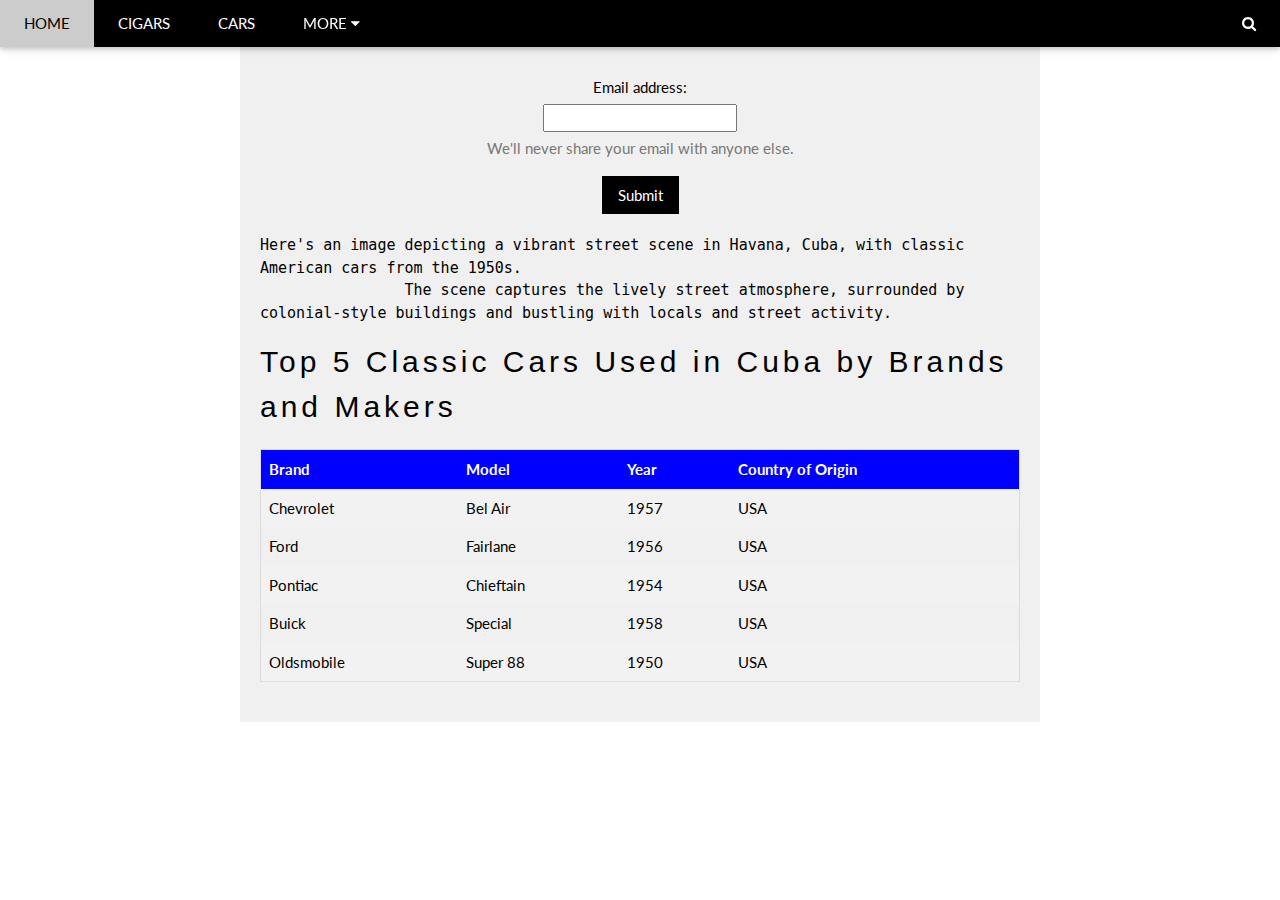
<file: cars.html>
<!DOCTYPE html>
<html lang="en">
<head>
    <meta charset="UTF-8">
    <meta name="viewport" content="width=device-width, initial-scale=1.0">
    <title>Classic Cars</title>
    <link rel="stylesheet" href="https://www.w3schools.com/w3css/4/w3.css" />
    <link rel="stylesheet" href="https://fonts.googleapis.com/css?family=Lato" />
    <link rel="stylesheet" href="https://cdnjs.cloudflare.com/ajax/libs/font-awesome/4.7.0/css/font-awesome.min.css" />
    <link rel="stylesheet" href="style.css" />
    <style>
        body {
            font-family: "Lato", sans-serif;
        }
        .container {
            margin-top: 60px;
            padding: 20px;
            background-color: #f0f0f0;
            max-width: 800px;
            margin: 60px auto;
        }
        table {
            border-collapse: collapse;
            width: 100%;
            margin: 20px 0;
            border: 1px solid #ddd;
        }
        th, td {
            padding: 8px;
            text-align: left;
        }

        tr:nth-child(even) {
            background-color: #f2f2f2;
        }
        tr:hover {
            background-color: #ddd;
        }
        .form-container {
            margin-bottom: 20px;
            text-align: center;
        }
        .form-label {
            display: block;
            margin: 10px 0 5px;
        }
        .form-text {
            margin-top: 5px;
            color: #777;
        }
        .w3-container {
            max-width: 800px;
            margin: 0 auto;
        }
        pre {
            white-space: pre-wrap;
            word-wrap: break-word;
        }
    </style>
</head>
<body>
<!-- Navbar -->
<div class="w3-top">
    <div class="w3-bar w3-black w3-card">
        <a class="w3-bar-item w3-button w3-padding-large w3-hide-medium w3-hide-large w3-right" href="javascript:void(0)" onclick="myFunction()" title="Toggle Navigation Menu"><i class="fa fa-bars"></i></a>
        <a href="index.html" class="w3-bar-item w3-button w3-padding-large">HOME</a>
        <a href="cigars.html" class="w3-bar-item w3-button w3-padding-large w3-hide-small">CIGARS</a>
        <a href="cars.html" class="w3-bar-item w3-button w3-padding-large w3-hide-small">CARS</a>
        <div class="w3-dropdown-hover w3-hide-small">
            <button class="w3-padding-large w3-button" title="More">MORE <i class="fa fa-caret-down"></i></button>
            <div class="w3-dropdown-content w3-bar-block w3-card-4">
                <a href="Events" class="w3-bar-item w3-button">Events</a>
                <a href="Coffee" class="w3-bar-item w3-button">Coffee</a>
                <a href="History" class="w3-bar-item w3-button">History</a>
            </div>
        </div>
        <a href="javascript:void(0)" class="w3-padding-large w3-hover-red w3-hide-small w3-right"><i class="fa fa-search"></i></a>
    </div>
</div>

<!-- Navbar on small screens (remove the onclick attribute if you want the navbar to always show on top of the content when clicking on the links) -->
<div id="navDemo" class="w3-bar-block w3-black w3-hide w3-hide-large w3-hide-medium w3-top" style="margin-top: 46px">
    <a href="#band" class="w3-bar-item w3-button w3-padding-large" onclick="myFunction()">BAND</a>
    <a href="#tour" class="w3-bar-item w3-button w3-padding-large" onclick="myFunction()">TOUR</a>
    <a href="#contact" class="w3-bar-item w3-button w3-padding-large" onclick="myFunction()">CONTACT</a>
    <a href="#" class="w3-bar-item w3-button w3-padding-large" onclick="myFunction()">MERCH</a>
</div>

<!-- Page content -->
<div class="w3-content" style="max-width: 2000px; margin-top: 46px">
    <div class="w3-container container">
        <form id="contactForm" class="form-container" action="submit_form.html" method="POST" onsubmit="return validateContactForm()">
            <label for="exampleInputEmail1" class="form-label">Email address:</label>
            <input type="email" id="exampleInputEmail1" name="email" aria-describedby="emailHelp" required>
            <div id="emailHelp" class="form-text">We'll never share your email with anyone else.</div>
            <input type="submit" value="Submit" class="w3-button w3-black w3-margin-top">
        </form>

        <section>
                <pre>Here's an image depicting a vibrant street scene in Havana, Cuba, with classic American cars from the 1950s.
                The scene captures the lively street atmosphere, surrounded by colonial-style buildings and bustling with locals and street activity.</pre>
        </section>

        <h2 class="w3-wide">Top 5 Classic Cars Used in Cuba by Brands and Makers</h2>
        <table>
            <tr>
                <th>Brand</th>
                <th>Model</th>
                <th>Year</th>
                <th>Country of Origin</th>
            </tr>
            <tr>
                <td>Chevrolet</td>
                <td>Bel Air</td>
                <td>1957</td>
                <td>USA</td>
            </tr>
            <tr>
                <td>Ford</td>
                <td>Fairlane</td>
                <td>1956</td>
                <td>USA</td>
            </tr>
            <tr>
                <td>Pontiac</td>
                <td>Chieftain</td>
                <td>1954</td>
                <td>USA</td>
            </tr>
            <tr>
                <td>Buick</td>
                <td>Special</td>
                <td>1958</td>
                <td>USA</td>
            </tr>
            <tr>
                <td>Oldsmobile</td>
                <td>Super 88</td>
                <td>1950</td>
                <td>USA</td>
            </tr>
        </table>
    </div>
</div>

<script>
    function validateContactForm() {
        var email = document.getElementById("exampleInputEmail1").value;
        var emailPattern = /^[a-zA-Z0-9._-]+@[a-zA-Z0-9.-]+\.[a-zA-Z]{2,6}$/;
        if (!emailPattern.test(email)) {
            alert("Please enter a valid email address.");
            return false;
        }
        return true;
    }

    // Used to toggle the menu on small screens when clicking on the menu button
    function myFunction() {
        var x = document.getElementById("navDemo");
        if (x.className.indexOf("w3-show") == -1) {
            x.className += " w3-show";
        } else {
            x.className = x.className.replace(" w3-show", "");
        }
    }
</script>
</body>
</html>
</file>
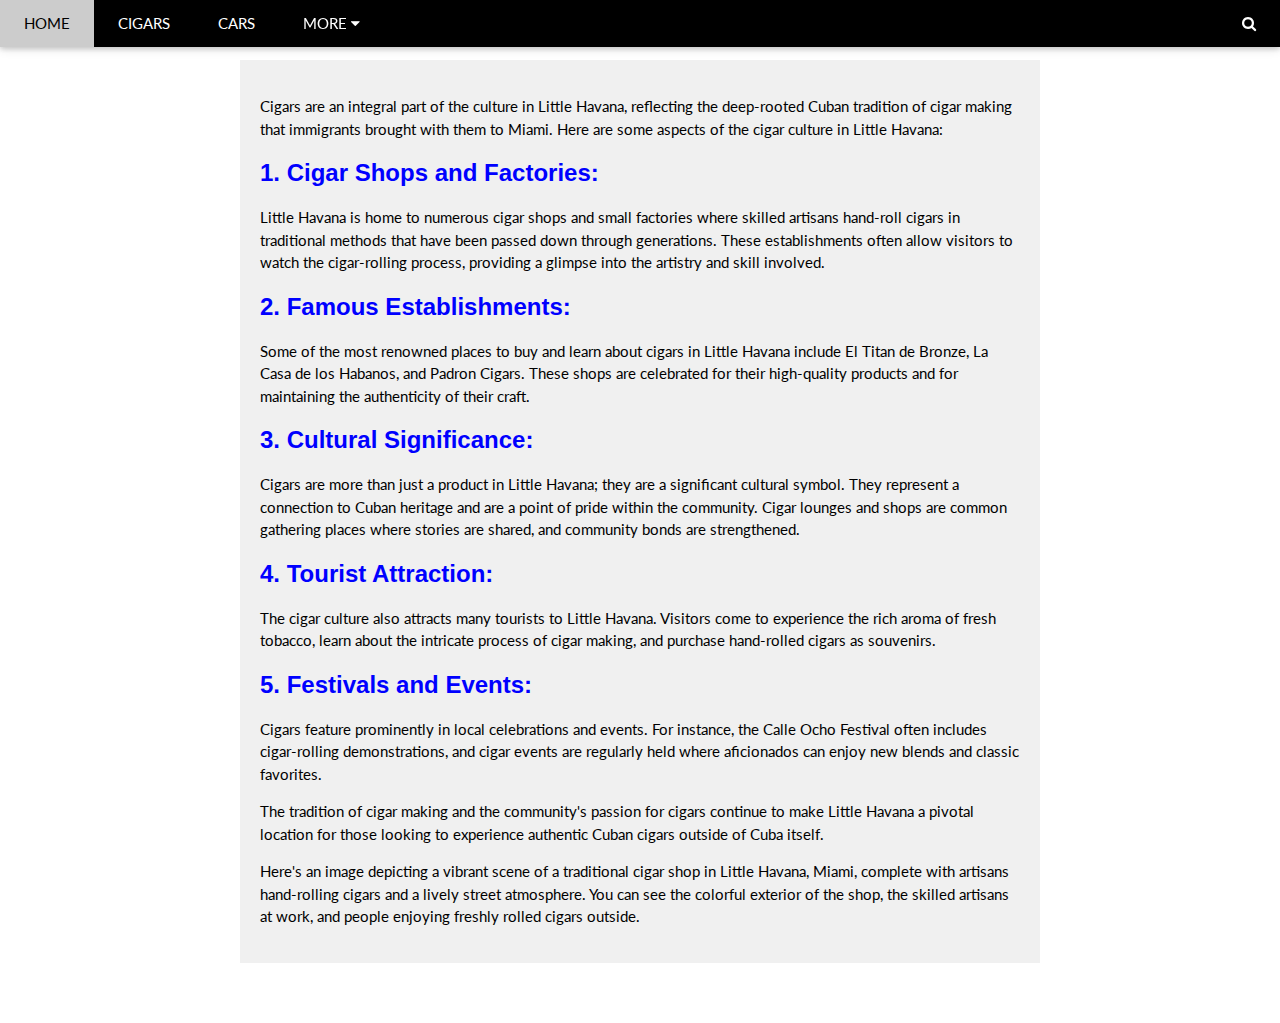
<file: cigars.html>
<!DOCTYPE html>
<html lang="en">
<head>
    <meta charset="UTF-8">
    <meta name="viewport" content="width=device-width, initial-scale=1.0">
    <title>Cigar Culture in Little Havana</title>
    <link rel="stylesheet" href="https://www.w3schools.com/w3css/4/w3.css" />
    <link rel="stylesheet" href="https://fonts.googleapis.com/css?family=Lato" />
    <link rel="stylesheet" href="https://cdnjs.cloudflare.com/ajax/libs/font-awesome/4.7.0/css/font-awesome.min.css" />
    <link rel="stylesheet" href="style.css" />
    <style>
        body {
            font-family: "Lato", sans-serif;
        }
        .container {
            margin-top: 60px;
            padding: 20px;
            background-color: #f0f0f0;
            max-width: 800px;
            margin: 60px auto;
        }
    </style>
</head>
<body>
<!-- Navbar -->
<div class="w3-top">
    <div class="w3-bar w3-black w3-card">
        <a class="w3-bar-item w3-button w3-padding-large w3-hide-medium w3-hide-large w3-right" href="javascript:void(0)" onclick="myFunction()" title="Toggle Navigation Menu"><i class="fa fa-bars"></i></a>
        <a href="index.html" class="w3-bar-item w3-button w3-padding-large">HOME</a>
        <a href="cigars.html" class="w3-bar-item w3-button w3-padding-large w3-hide-small">CIGARS</a>
        <a href="cars.html" class="w3-bar-item w3-button w3-padding-large w3-hide-small">CARS</a>
        <div class="w3-dropdown-hover w3-hide-small">
            <button class="w3-padding-large w3-button" title="More">MORE <i class="fa fa-caret-down"></i></button>
            <div class="w3-dropdown-content w3-bar-block w3-card-4">
                <a href="Events" class="w3-bar-item w3-button">Events</a>
                <a href="Coffee" class="w3-bar-item w3-button">Coffee</a>
                <a href="History" class="w3-bar-item w3-button">History</a>
            </div>
        </div>
        <a href="javascript:void(0)" class="w3-padding-large w3-hover-red w3-hide-small w3-right"><i class="fa fa-search"></i></a>
    </div>
</div>

<!-- Navbar on small screens (remove the onclick attribute if you want the navbar to always show on top of the content when clicking on the links) -->
<div id="navDemo" class="w3-bar-block w3-black w3-hide w3-hide-large w3-hide-medium w3-top" style="margin-top: 46px">
    <a href="#band" class="w3-bar-item w3-button w3-padding-large" onclick="myFunction()">BAND</a>
    <a href="#tour" class="w3-bar-item w3-button w3-padding-large" onclick="myFunction()">TOUR</a>
    <a href="#contact" class="w3-bar-item w3-button w3-padding-large" onclick="myFunction()">CONTACT</a>
    <a href="#" class="w3-bar-item w3-button w3-padding-large" onclick="myFunction()">MERCH</a>
</div>

<!-- Page content -->
<div class="w3-content" style="max-width: 2000px; margin-top: 46px">
    <div class="w3-container container">
        <p>Cigars are an integral part of the culture in Little Havana, reflecting the deep-rooted Cuban tradition of cigar making that immigrants brought with them to Miami. Here are some aspects of the cigar culture in Little Havana:</p>

        <h3><b>1. Cigar Shops and Factories:</b></h3>
        <p>Little Havana is home to numerous cigar shops and small factories where skilled artisans hand-roll cigars in traditional methods that have been passed down through generations. These establishments often allow visitors to watch the cigar-rolling process, providing a glimpse into the artistry and skill involved.</p>

        <h3><b>2. Famous Establishments:</b></h3>
        <p>Some of the most renowned places to buy and learn about cigars in Little Havana include El Titan de Bronze, La Casa de los Habanos, and Padron Cigars. These shops are celebrated for their high-quality products and for maintaining the authenticity of their craft.</p>

        <h3><b>3. Cultural Significance:</b></h3>
        <p>Cigars are more than just a product in Little Havana; they are a significant cultural symbol. They represent a connection to Cuban heritage and are a point of pride within the community. Cigar lounges and shops are common gathering places where stories are shared, and community bonds are strengthened.</p>

        <h3><b>4. Tourist Attraction:</b></h3>
        <p>The cigar culture also attracts many tourists to Little Havana. Visitors come to experience the rich aroma of fresh tobacco, learn about the intricate process of cigar making, and purchase hand-rolled cigars as souvenirs.</p>

        <h3><b>5. Festivals and Events:</b></h3>
        <p>Cigars feature prominently in local celebrations and events. For instance, the Calle Ocho Festival often includes cigar-rolling demonstrations, and cigar events are regularly held where aficionados can enjoy new blends and classic favorites.</p>

        <p>The tradition of cigar making and the community's passion for cigars continue to make Little Havana a pivotal location for those looking to experience authentic Cuban cigars outside of Cuba itself.</p>

        <p>Here's an image depicting a vibrant scene of a traditional cigar shop in Little Havana, Miami, complete with artisans hand-rolling cigars and a lively street atmosphere. You can see the colorful exterior of the shop, the skilled artisans at work, and people enjoying freshly rolled cigars outside.</p>
    </div>
</div>

<script>
    // Used to toggle the menu on small screens when clicking on the menu button
    function myFunction() {
        var x = document.getElementById("navDemo");
        if (x.className.indexOf("w3-show") == -1) {
            x.className += " w3-show";
        } else {
            x.className = x.className.replace(" w3-show", "");
        }
    }
</script>
</body>
</html>
</file>
<file: style.css>
.font-change{
  font-family: "Work Sans", sans-serif;
  font-optical-sizing: auto;
  font-weight: 400;
  font-style: normal;
}

.vid{
  height: 300px;
}

.submit-button{
  background-color:blue !important;
  }


h3 {
  color: blue;
}

th {
  background-color: blue;
  color: white;
}
</file>
